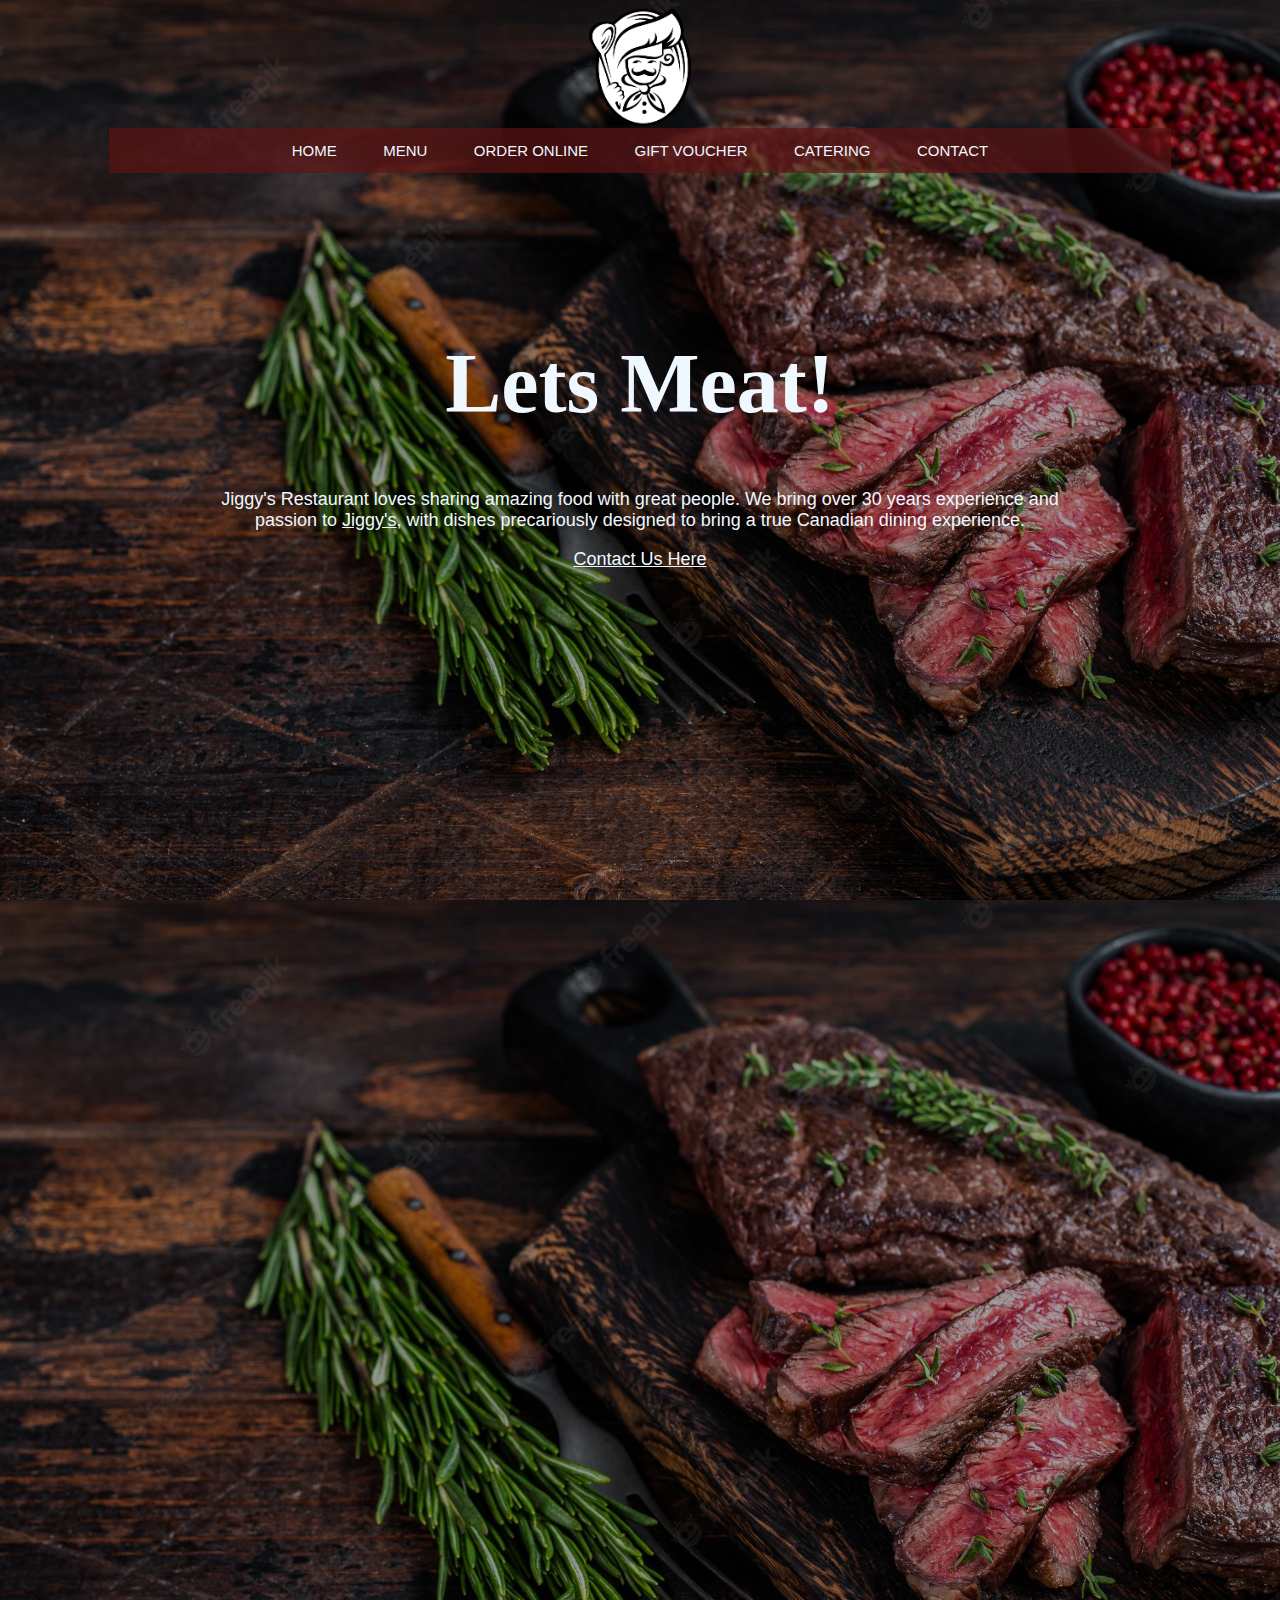
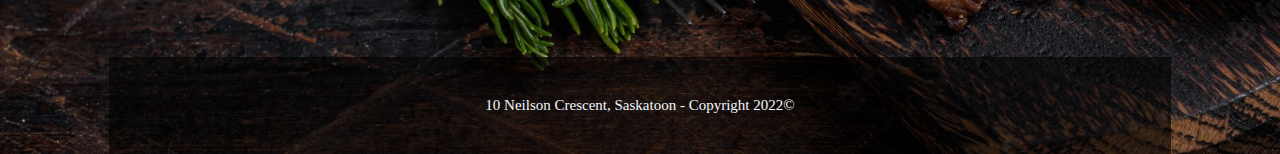
<file: index.html>
<!DOCTYPE html>
<html lang="en">
<head>
    <meta charset="UTF-8">
    <meta http-equiv="X-UA-Compatible" content="IE=edge">
    <meta name="viewport" content="width=device-width, initial-scale=1.0">
    <title>Jiggy Restaurant</title>
    <link rel="stylesheet" href="style.css">
</head>

<body>
    
    <div class="container">
        <header>
            <img class="logoimage" src="images/logo.png" alt="Logo for restaurant">
        </header>
    
        <nav>
            <a href="#">HOME</a>
            <a href="#" target="_blank">MENU</a>
            <a href="#" target="_blank">ORDER ONLINE</a>
            <a href="#" target="_blank">GIFT VOUCHER</a>
            <a href="#" target="_blank">CATERING</a>
            <a href="#" target="_blank">CONTACT</a>
        </nav>
    
        <main>
            <h1>Lets Meat!</h1>
            <p>Jiggy's Restaurant loves sharing amazing food with great people. We bring over 30 years experience and passion to <a href="#">Jiggy's</a>, with dishes precariously designed to bring a true Canadian dining experience.</p>
            <a href="mailto:jq.jeevan@gmail.com">Contact Us Here</a>
            
        </main>

        <section class="maps">
            <iframe src="https://www.google.com/maps/embed?pb=!1m18!1m12!1m3!1d15446.92057888446!2d-106.60864654985458!3d52.10946882718614!2m3!1f0!2f0!3f0!3m2!1i1024!2i768!4f13.1!3m3!1m2!1s0x5304f142dfe898e1%3A0x94a705cf9e32a176!2s10%20Neilson%20Crescent%2C%20Saskatoon%2C%20SK%20S7H%203N5!5e0!3m2!1sen!2sca!4v1656105866880!5m2!1sen!2sca" width="1024" height="500" style="border:0;" allowfullscreen="" loading="lazy" referrerpolicy="no-referrer-when-downgrade"></iframe>
        </section>
    
        <footer>
            <p>10 Neilson Crescent, Saskatoon - Copyright 2022©</p>
        </footer>
    </div>


</body>
</html>
</file>
<file: style.css>
html {
    height: 100%;
}

body {
    background-color: rgba(0, 0, 0, 0.356);
    background-image: url(images/backg.jpg);
    height: 100%;
    background-size: cover;
    background-position: center;
    background-repeat: repeat-y;
    background-blend-mode: darken;
}

.container {
    width: 100%;
    min-height: 100vh;
    padding-left: 8%;
    padding-right: 8%;
    box-sizing:border-box;
    overflow: hidden;
}

header {
    height: 120px;
    text-align: center;
}

.logoimage {
    height: 118px;
    width: auto;
}

nav {
    background-color: rgba(95, 19, 19, 0.673);
    width: 100%;
    padding-top: 14px;
    padding-bottom: 13px;
    text-align: center;
}

main {
    height: 400px;
    text-align: center;
    padding-top: 10%;
    padding-left: 10%;
    padding-right: 10%;
}

h1 {
    font-size: 84px;
    color: aliceblue;
    font-family:Cambria, Cochin, Georgia, Times, 'Times New Roman', serif;
}

p {
    font-size: 18px;
    color: aliceblue;
    font-family:Arial, Helvetica, sans-serif;
}

a {
    font-size: 18px;
    color: aliceblue;
    font-family:Arial, Helvetica, sans-serif;
}

nav a {
    text-decoration: none;
    font-size: 15px;
    padding-left: 2%;
    padding-right: 2%;
}

nav a:hover {
    color: rgb(208, 134, 37);
}

footer {
    background-color: rgba(0, 0, 0, 0.577);
    padding-top: 25px;
    padding-bottom: 25px;
}

footer p {
    text-align: center;
    font-size: 15px;
    color: aliceblue;
    font-family:'Times New Roman', Times, serif;
}

.maps {
    padding-top: 40%;
    padding-bottom: 5%;
    display: flex;
    justify-content: center
}
</file>
